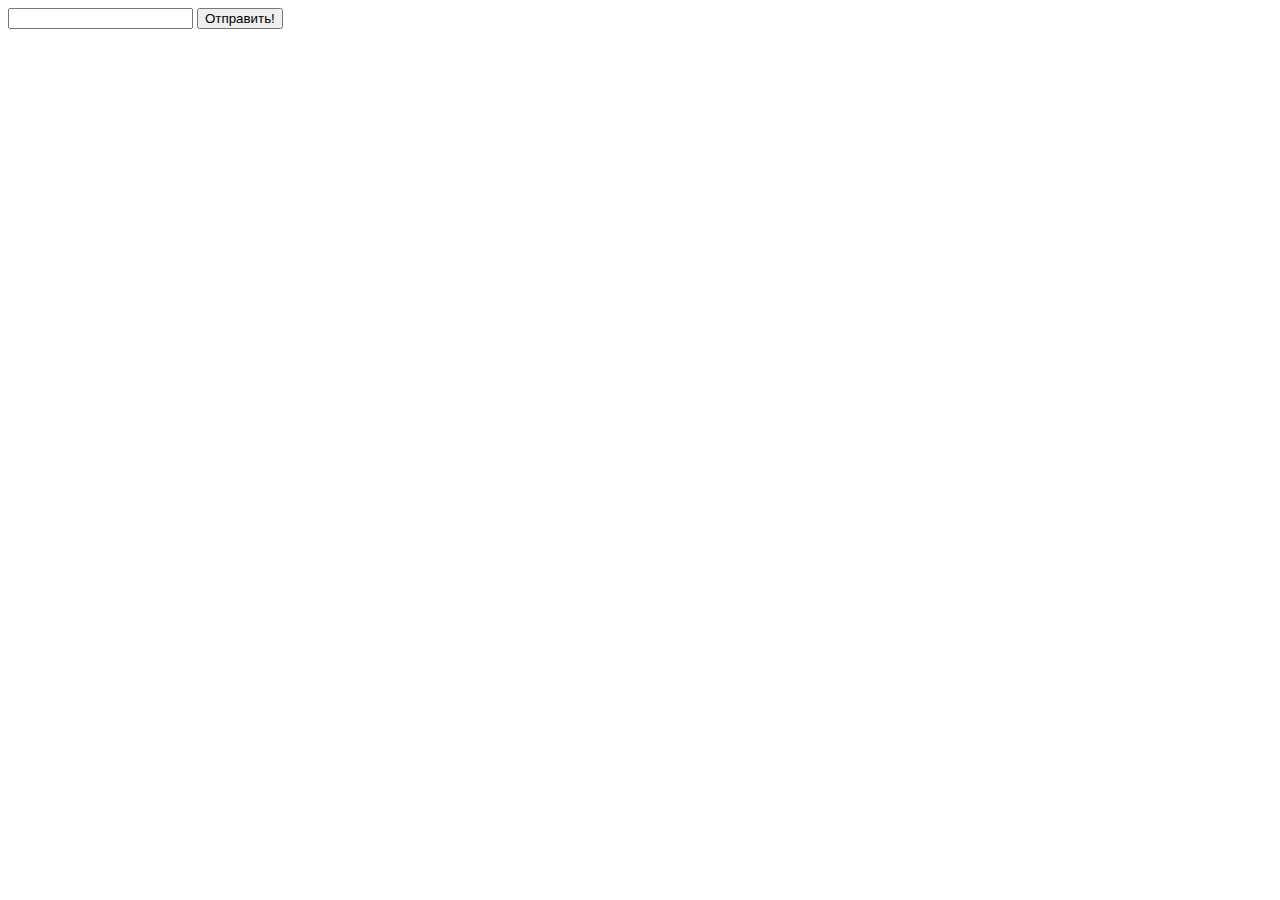
<file: Рабочие Html страницы/chat.html>
<!DOCTYPE html>
<html lang="en">
<head>
    <meta charset="UTF-8">
    <meta name="viewport" content="width=device-width, initial-scale=1.0">
    <title>Chat</title>
</head>
<style>
    .chatBox {
        height: 350px;
        width: 200px;
        display: flex;
        flex-direction: column-reverse;
        overflow-y: scroll;
    }

    .message {
        display: flex;
        flex-direction: column-reverse;
        padding: 5px 10px;
        border: 1px solid gray;
    }
</style>
<body>
<input type="text" id="messageInp" />
<button id="btnTime" onclick="addMess()">Отправить!</button>
<div id="subMes" class="chatBox">
</div>

</body>


<script>

    
    let key;
    let content;
    let list = document.getElementById('subMes');

    let D = new Date();

    let timeIf = D.getHours() + ":" + D.getMinutes() + ":" + D.getSeconds() + ":" + D.getMilliseconds();

    let localMess = [];

    let btnTime = document.getElementById('btnTime');


    console.log(timeIf);

document.body.onload = function addAllMessages() {
    let xhr = new XMLHttpRequest();

    xhr.open("GET", "http://10.1.0.48:1337/allmessages");

    xhr.onload = function () {
        let allMessages = JSON.parse(xhr.response);

        for (key in allMessages) {
            let newDiv = document.createElement('div');
            newDiv.className = 'message';
            newDiv.insertAdjacentHTML ("beforeend", `<div class="message"><h4>Name:${allMessages[key].Name} ${allMessages[key].Data}</h4><p>${allMessages[key].TextMessage}</p></div>`);
            
            console.log(list);

            list.prepend(newDiv);
        }
    }

    xhr.send();
}



    function addMess() {
        btnTime.disabled = 'true';
        setInterval(btnTime.disabled = 'false', 400) 

        let message = document.getElementById('messageInp').value;
        console.log(message);

        let xhr = new XMLHttpRequest();
        xhr.open('POST', 'http://10.1.0.48:1337/main');
        xhr.send(message);

    }

    function openChanal(content) {
        let xhr = new XMLHttpRequest();

        xhr.open('POST', 'http://10.1.0.48:1337/main', true);

        xhr.onload = function (content) {

            content = JSON.parse(xhr.response);
            
            console.log(xhr.response);


            if (typeof content == "object") {
                if (content.Data === timeIf) {
                    for (key in content) {
                        let newDiv = document.createElement('div');
                        newDiv.className = 'message';
                        newDiv.insertAdjacentHTML ("beforeend", `<div class="message"><h4>Name:${content[key].Name} ${content[key].Data}</h4><p>${content[key].TextMessage}</p></div>`);
                        
                        console.log(list);

                        list.prepend(newDiv);
                    }
                }
            }
            
        }
            xhr.send();
    }
 
    setInterval(openChanal, 100);
</script>
</html>
</file>
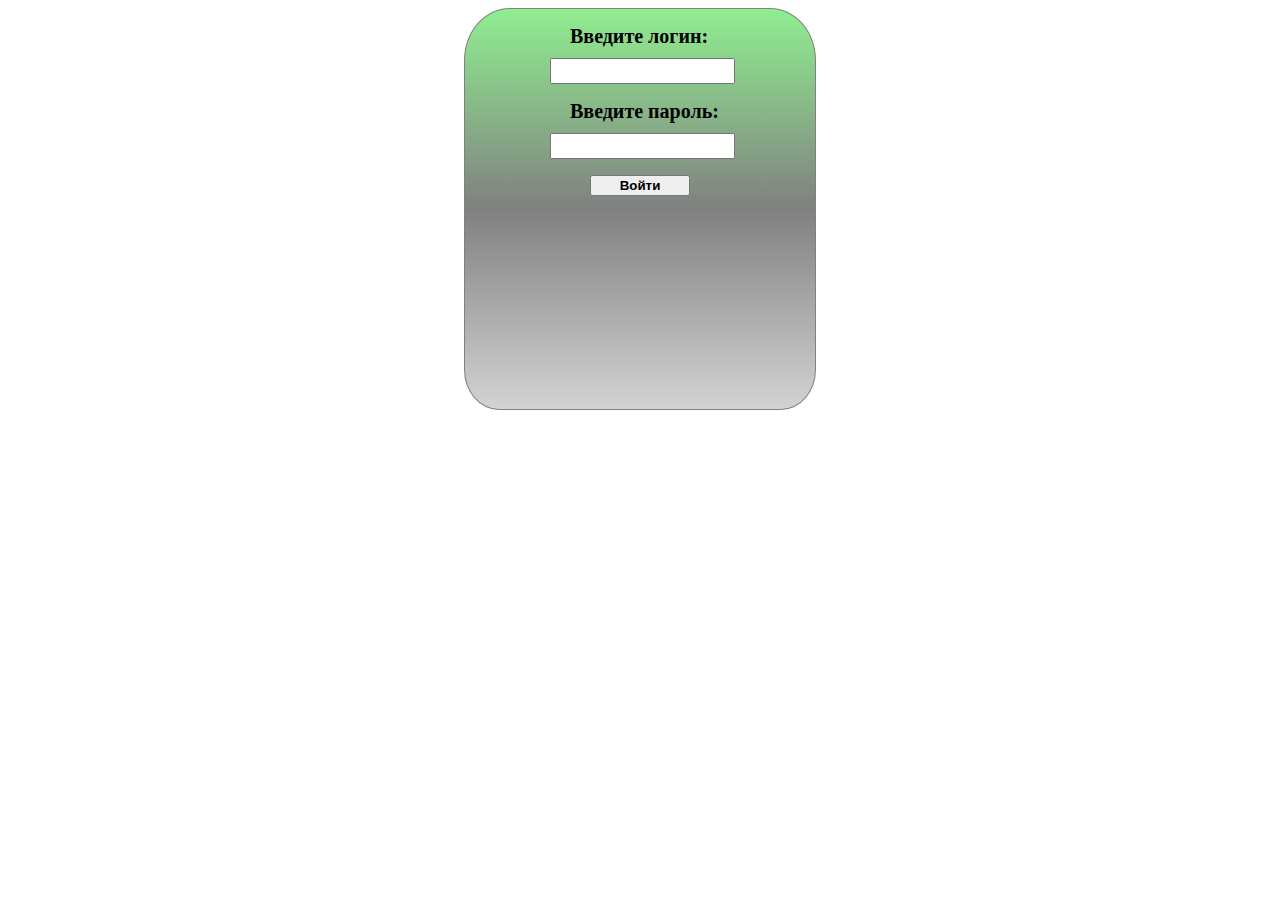
<file: Рабочие Html страницы/login.html>
<!DOCTYPE html>
<html lang="en">
<head>
    <meta charset="UTF-8">
    <title>Login-page</title>
</head>
<style>
    body {
        background-image: url(https://aquaprint.ru/image/cache/data/shop/films/omon-green-600-0-2-4-600x450.jpg);
        background-repeat: no-repeat;
        background-size: cover;
    }

    .form-login {
        margin: 0 auto;
        width: 350px;
        height: 400px;
        border: 1px solid gray;
        background: linear-gradient( lightgreen, gray, lightgray);
        border-bottom-left-radius: 10%;
        border-bottom-right-radius: 10%;
        border-top-left-radius: 13%;
        border-top-right-radius: 13%;
    }

    span {
        margin-left: 20px;
        margin-top: 10px;
        font-weight: bold;
        font-size: 20px;
    }

    button {
        margin-left: 40px;
        width: 100px;
        font-weight: bold;
    }

    button:hover {
        background-color:   red;
    }

    .bc-image {
        width: 350px;
        height: 264px;
        margin-top: 20px;
        background-image: url(https://i.gifer.com/Ljpf.gif);
        background-size: cover ;
        border-bottom-left-radius: 13%;
        border-bottom-right-radius: 13%;
        border-top-left-radius: 20%;
        border-top-right-radius: 20%;
    }

    .form-block {
        margin-left: 85px;
    }

    input {
        height: 20px;
        margin-top: 10px;
    }

    input:active {
        color: blue;
    }
</style>
<body>

<div class="form-login">

    <div class="form-block">
        <p>
            <span>Введите логин:</span> <br>
            <input type="name" id="NN">
        </p>
        <p>
            <span>Введите пароль:</span> <br>
            <input type="password" id="pass">
        </p>
        <button onclick="start()">Войти</button>
    </div>
    <div class="bc-image"></div>
</div>


</body>
<script>
    function start () {
        let xhr = new XMLHttpRequest();

        let NN = document.getElementById('NN').value;
        let pass = document.getElementById('pass').value;

        let sending = '{' + NN + ',' + pass + '}';

        xhr.open('POST', '/login');

        xhr.onload = function () {
            if (xhr.status === 202) {
                console.log("Так точно!");
                window.location.href = '/main';
            } else {
                console.log("Не по уставу!");
            }
        }
        xhr.send(sending)
    }
</script>
</html>
</file>
